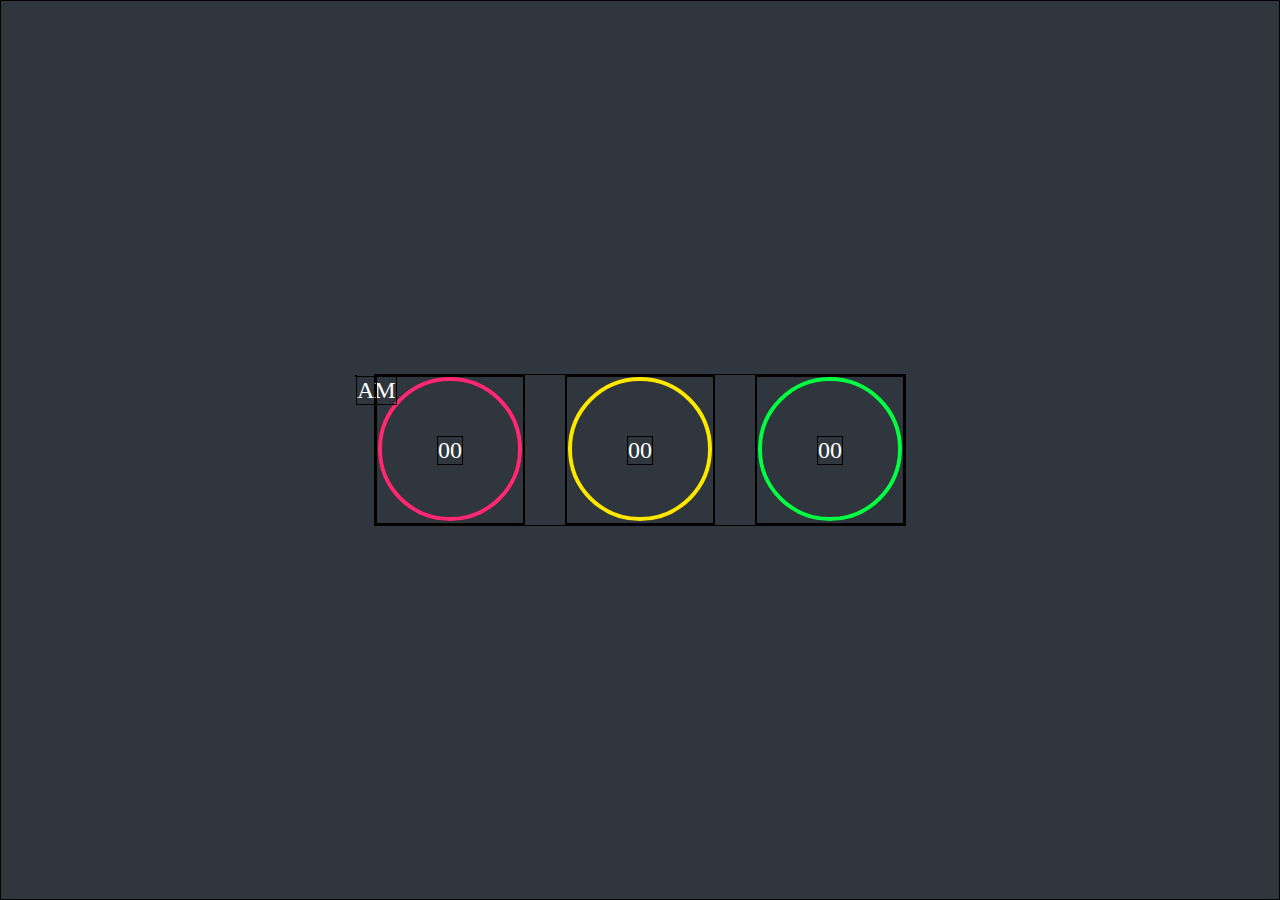
<file: 1. Digital Clock/index.html>
<!DOCTYPE html>
<!DOCTYPE html>
<html lang="en">
<head>
    <meta charset="UTF-8">
    <meta name="viewport" content="width=device-width, initial-scale=1.0">
    <meta http-equiv="X-UA-Compatible" content="IE=edge">
    <title>Digital Clock</title>
    <link rel="stylesheet" href="styles.css">
</head>
<body>
    <div class="container">
        <div id="time">
            <div class="circle ch">
                <div class="dots h-dot">

                </div>
                <svg>
                    <circle cx = "70" cy = "70" r = "70"></circle>
                    <circle cx = "70" cy = "70" r = "70" id = "hh"></circle>
                </svg>
                <div id="hours">00</div>
            </div>
            <div class="circle cm">
                <div class="dots m-dot">

                </div>
                <svg>
                    <circle cx = "70" cy = "70" r = "70"></circle>
                    <circle cx = "70" cy = "70" r = "70" id = "mm"></circle>
                </svg>
                <div id="minutes">00</div>
            </div>
            <div class="circle cs">
                <div class="dots s-dot"></div>
                <svg>
                    <circle cx = "70" cy = "70" r = "70"></circle>
                    <circle cx = "70" cy = "70" r = "70" id="ss"></circle>
                </svg>
                <div id="seconds">00</div>
            </div>
            <div class="ap">
                <div id="ampm">AM</div>
            </div>
        </div>
    </div>
    <script type= "text/javascript" src="script.js"></script>
</body>
</html>
</file>
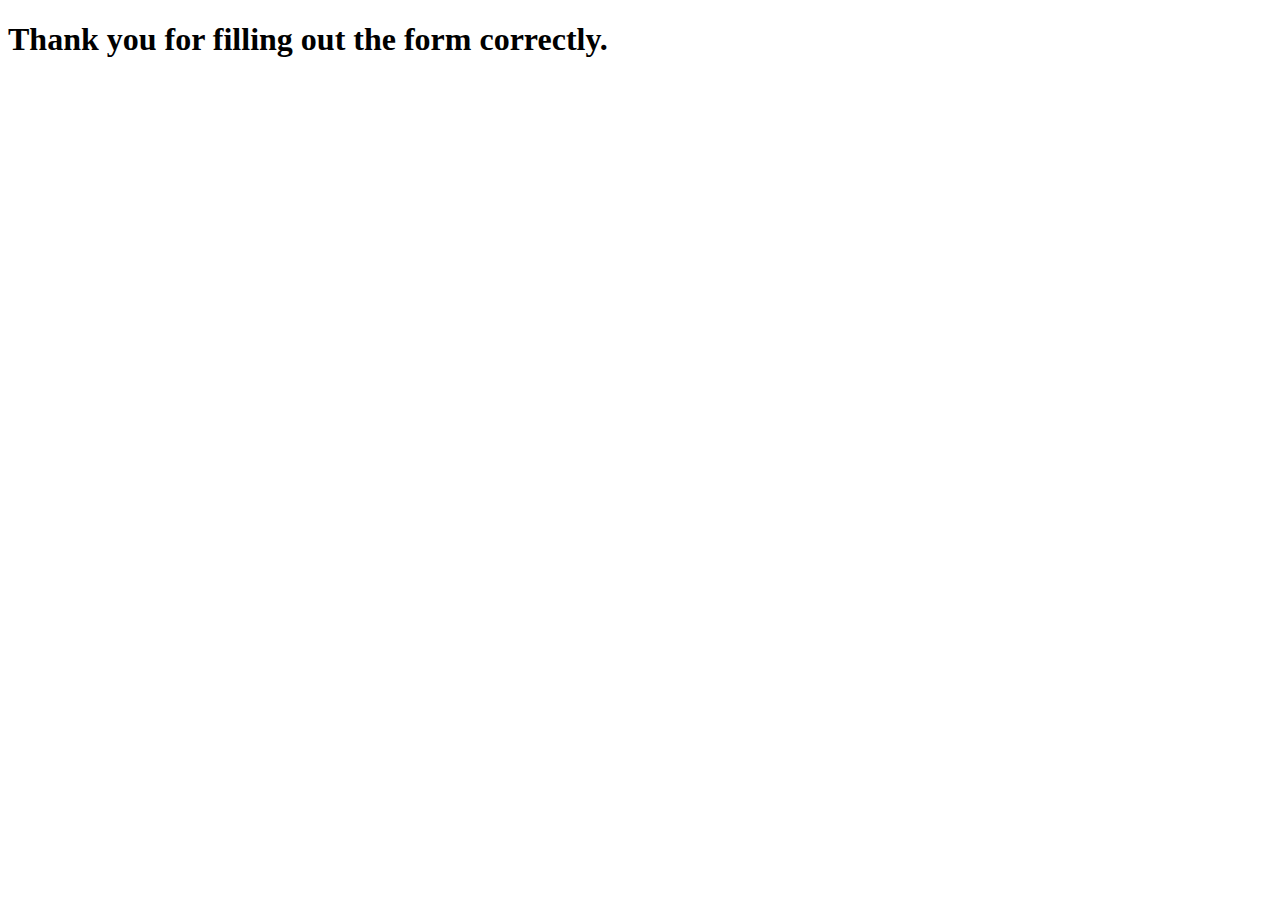
<file: JS 1. Form Validation/thank-you.html>
<!DOCTYPE html>
<html>
    <head>
        <meta http-equiv="Content-Type" content="text/html;charset=UTF-8">
        <meta name="viewport" content="width=device-width, initial-scale=1.0">
        <title>Thanks Page</title>
    </head>
    <body>
        <h1>
            Thank you for filling out the form correctly.
        </h1>
    </body>
</html>
</file>
<file: 1. Digital Clock/styles.css>
div{
    border: .01px black solid;
}

@import url('https://fonts.googleapis.com/css2?family=Poppins:wght@100;300;400;500;600;700;800;900&display=swap');

*{
    margin: 0;
    padding: 0;
    box-sizing: border-box;
    font-family: "Poppins", sans-serif,;
}

.container{
    width: 100%;
    min-height: 100vh;
    display: flex;
    justify-content: center;
    align-items: center;
    background: #2f363e;
}

#time{
    display: flex;
    gap: 40px   ;
    color: #fff;
}

#time .circle{
    position: relative;
    width: 150px;
    height: 150px;
    display: flex;
    justify-content: center;
    align-items: center;
}

#time .circle svg{
    position: relative;
    width: 150px;
    height: 150px;
    transform: rotate(270deg);
}

#time .circle svg circle {
    width: 100%;
    height: 100%;
    fill: transparent !important;
    stroke: #191919;
    stroke-width: 4px;
    transform: translate(5px,5px);
}

#time .ch svg circle:nth-child(2){
    stroke: #ff2972;
    stroke-dasharray: 440;
}

#time .cm svg circle:nth-child(2){
    stroke: #fee800;
    stroke-dasharray: 440;
}

#time .cs svg circle:nth-child(2){
    stroke: #04fc43;
    stroke-dasharray: 440;
}

#time div{
    position: absolute;
    text-align: center;
    font-size: 1.5rem;
    font-weight: 500;
}

#time div span{
    position: absolute;
    transform: translate(-50%,0px);
    font-size: 0.5rem;
    font-weight: 300;
    letter-spacing: 0.1rem;
    text-transform: uppercase;
}

#time .ap{
    position: absolute;
    font-size: 1rem;
    transform: translate(-20px);
}

.dots{
    position: absolute;
    width: 100%;
    height: 100%;
    display: flex;
    justify-content: center;
    z-index: 10;
}

/* .h-dot::before{
    content: "";
    position: absolute;
    top: -3px;
    width: 15px;
    background: #ff2972 ;
    border-radius: 50%;
    box-shadow: 0 0 20px #ff2972, 0 0 60px #ff2972;
} */

/* .m-dot::before{
    content: "";
    position: absolute;
    top: -3px;
    width: 15px;
    background: #fee800 ;
    border-radius: 50%;
    box-shadow: 0 0 20px #fee800, 0 0 60px #fee800;
} */

.dots::before{
    content: "";
    position: absolute;
    top: -3px;
    width: 15px;
    background: #04fc43 ;
    border-radius: 50%;
    box-shadow: 0 0 20px #04fc43, 0 0 60px #04fc43;
}
</file>
